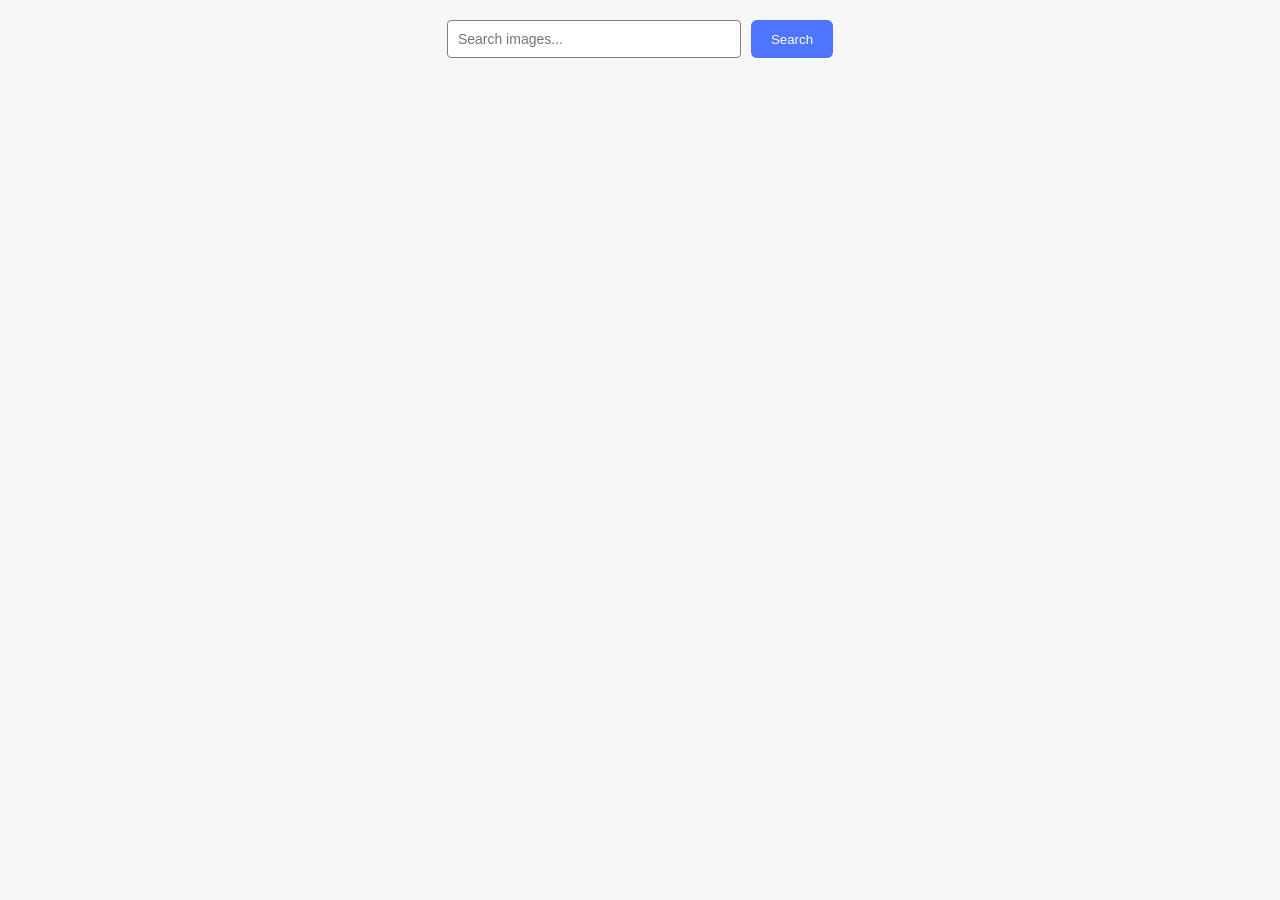
<file: src/index.html>
<!DOCTYPE html>
<html lang="uk">
  <head>
    <meta charset="UTF-8" />
    <link rel="icon" type="image/svg+xml" href="/favicon.svg" />
    <meta name="viewport" content="width=device-width, initial-scale=1.0" />
    <title>Search for images</title>
    <link rel="stylesheet" href="./css/styles.css" />
    <link rel="preconnect" href="https://fonts.googleapis.com">
    <link rel="preconnect" href="https://fonts.gstatic.com" crossorigin>
    <link href="https://fonts.googleapis.com/css2?family=Montserrat:ital,wght@0,100..900;1,100..900&family=Raleway:wght@700&family=Roboto:wght@100..900&display=swap" rel="stylesheet">
  </head>
  <body>
    <main class="container">
      <form class="form">
        <label>
          <input
            type="text"
            name="search-text"
            placeholder="Search images..."
          />
        </label>
        <button type="submit">Search</button>
      </form>

      <ul class="gallery"></ul>

      <div class="controls">
        <button class="load-more hidden" type="button">Load more</button>
        <span class="loader js-load-more hidden"></span>
      </div>

    <script type="module" src="./main.js"></script>
  </body>
</html>
</file>
<file: src/css/styles.css>
/* загальні стилі */
body {
  font-family: "Montserrat", sans-serif;
  margin: 0;
  padding: 20px;
  background-color: #f7f7f7;
  color: #333;
}
h1,
h2,
h3,
h4,
h5,
h6,
p {
  margin: 0;
}

ul {
  margin: 0;
  padding: 0;
  list-style: none;
}

a {
  color: currentColor;
  text-decoration: none;
}

button {
  background: #4e75ff;
  color: #fff;
  border: none;
  padding: 10px 20px;
  border-radius: 6px;
  cursor: pointer;
  transition: background 0.3s;
}

button:hover {
  background: #6c8cff;
}

input {
  padding: 10px;
  font-size: 14px;
  width: 272px;
  border: 1px solid #808080;
  border-radius: 4px;
  transition: all 0.3s ease;
}

input:hover {
  border-color: #000;
}

input:focus {
  border-color: #4E75FF;
  outline: none;
  box-shadow: 0 0 5px rgba(78,117,255,0.5);
}

/* форма пошуку */
.form {
  display: flex;
  justify-content: center;
  gap: 10px;
  margin-bottom: 20px;
}

.form button:disabled {
  background-color: #aaa;
  cursor: not-allowed;
}

/* галерея */
.gallery {
  display: grid;
  grid-template-columns: repeat(auto-fit, minmax(360px, 1fr));
  gap: 16px;
  list-style: none;
  padding: 0;
  margin: 0 60px;
}

.gallery-item {
  background: #fff;
  border-radius: 8px;
  overflow: hidden;
  box-shadow: 0 2px 6px rgba(0, 0, 0, 0.1);
  display: flex;
  flex-direction: column;
}

.gallery-item img {
  width: 100%;
  height: 200px;
  object-fit: cover;
  display: block;
}

.controls {
  display: flex;
  flex-direction: column;
  align-items: center;
  margin: 20px 0;
}

.info {
  display: grid;
  grid-template-columns: repeat(4, 1fr);
  padding: 8px;
  text-align: center;
  gap: 8px;
}

.info div {
  display: flex;
  flex-direction: column;
  align-items: center;
}

.info-title {
  font-weight: 600;
  font-size: 12px;
  color: #2e2f42;
  margin-bottom: 4px;
}

.info-value {
  font-weight: 400;
  font-size: 12px;
  line-height: 2;
  color: #2e2f42;
}

/* Кнопка Load more */
.load-more {
  margin: 20px auto;
  display: block;
  padding: 12px 24px;
  font-size: 16px;
  background-color: #4e75ff;
  color: white;
  border: none;
  border-radius: 6px;
  cursor: pointer;
  transition: background-color 0.3s;
}

.load-more:hover {
  background-color: #6c8cff;
}

.loader {
  width: 38px;
  height: 38px;
  border: 5px solid #4E75FF;
  border-bottom-color: transparent;
  border-radius: 50%;
  display: block;
  box-sizing: border-box;
  animation: rotation 1s linear infinite;
}

@keyframes rotation {
  0% {
      transform: rotate(0deg);
  }
  100% {
      transform: rotate(360deg);
  }
} 

/* приховати */
.hidden {
  display: none !important;
}
</file>
